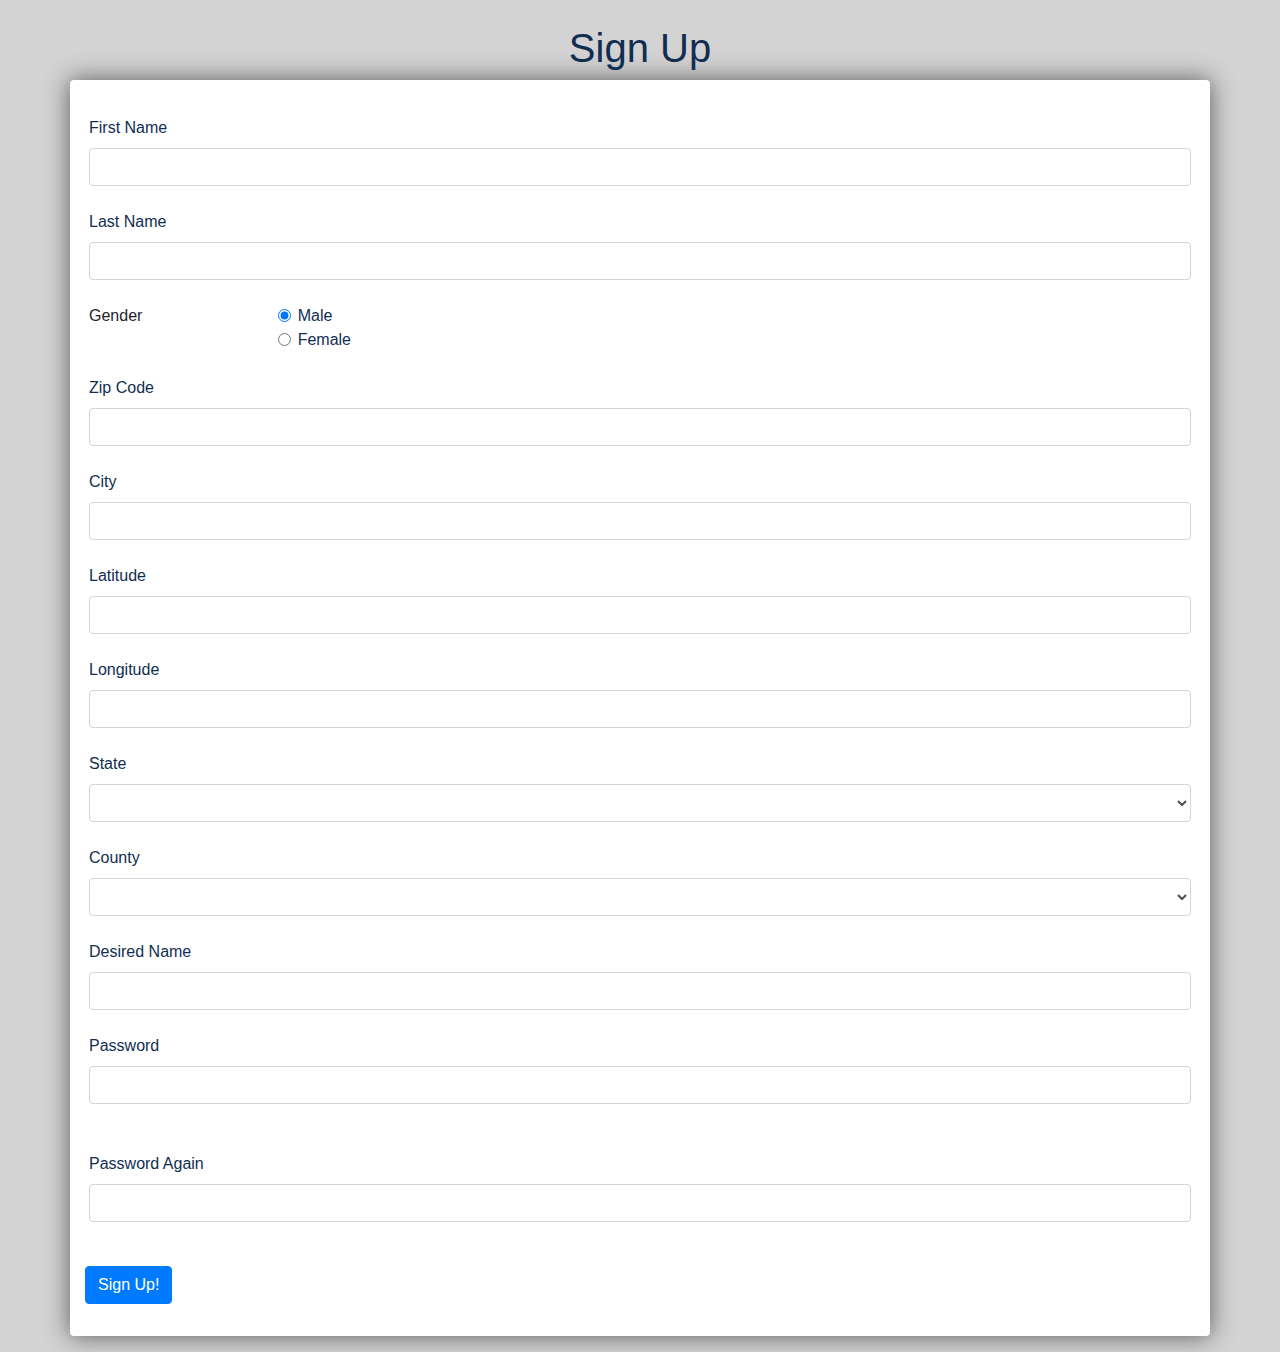
<file: index.html>
<!DOCTYPE html>
<html>

<head>
    <title>Sign Up Page</title>
    <script src="https://ajax.googleapis.com/ajax/libs/jquery/3.5.1/jquery.min.js"></script>
    <link rel="stylesheet" href="https://stackpath.bootstrapcdn.com/bootstrap/4.5.2/css/bootstrap.min.css" integrity="sha384-JcKb8q3iqJ61gNV9KGb8thSsNjpSL0n8PARn9HuZOnIxN0hoP+VmmDGMN5t9UJ0Z" crossorigin="anonymous">
    <link rel="stylesheet" href="css/styles.css" type="text/css" />
</head>

<body>
    <h1>Sign Up</h1>
    <form id="signupForm" action="welcome.html" class="container">
        <div class="form-group">
            <label for="fName">First Name</label>
            <input type="text" name="fName" class="form-control" />
        </div>
        <div class="form-group">
            <label for="lName">Last Name</label>
            <input type="text" name="lName" class="form-control" />
        </div>
        <fieldset class="form-group">
            <div class="row">
                <legend class="col-form-label col-sm-2 pt-0">Gender</legend>
                <div class="col-sm-10">
                    <div class="form-check">
                        <input class="form-check-input" type="radio" name="gender" value="m" id="genderMale" checked>
                        <label class="form-check-label" for="genderMale">
                    Male
                  </label>
                    </div>
                    <div class="form-check">
                        <input class="form-check-input" type="radio" name="gender" value="f" id="genderFemale">
                        <label class="form-check-label" for="genderFemale">
                    Female
                  </label>
                    </div>
                </div>
            </div>
        </fieldset>
        <div class="form-group">
            <label for="zip">Zip Code</label>
            <input type="text" id="zip" name="zip" class="form-control" />
            <span id="zipError"></span>
        </div>
        <div class="form-group">
            <label for="city">City</label>
            <span id="city" class="form-control"></span>
        </div>
        <div class="form-group">
            <label for="latitude">Latitude</label>
            <span id="latitude" class="form-control"></span>
        </div>
        <div class="form-group">
            <label for="longitude">Longitude</label>
            <span id="longitude" class="form-control"></span>
        </div>
        <div class="form-group">
            <label for="state">State</label>
            <select id="state" name="state" class="form-control"></select>
        </div>
        <div class="form-group">
            <label for="county">County</label>
            <select id="county" name="county" class="form-control"></select>
        </div>
        <div class="form-group">
            <label for="zip">Desired Name</label>
            <input type="text" id="username" name="username" class="form-control" />
            <span id="usernameError"></span>
        </div>
        <div class="form-group">
            <label for="password">Password</label>
            <input type="password" id="password" class="form-control">
            <span id="passwordError"></span><br/>
        </div>
        <div class="form-group">
            <label for="passwordAgain">Password Again</label>
            <input type="password" id="passwordAgain" class="form-control">
            <span id="passwordAgainError"></span><br/>
        </div>

        <button type="submit" class="btn btn-primary">Sign Up!</button>
    </form>
    <script>
        $(document).ready(function() {
            let usernameAvailable = false;
            
            // get state dropdown options
            async function getStateOptions() {
                let url = 'https://cst336.herokuapp.com/projects/api/state_abbrAPI.php';
                let response = await fetch(url);
                let data = await response.json();

                if (data) {
                    data.forEach(function(i) {
                        $("#state").append(`<option value=${i.usps}> ${i.state} </option>`);
                    });
                    
                    getCountyOptions();
                }
            }
            
            async function getCountyOptions() {
                let state = $("#state option:selected").val();
                
                console.log(state)
                let url = `https://cst336.herokuapp.com/projects/api/countyListAPI.php?state=${state}`
                let response = await fetch(url);
                let data = await response.json();

                if (data) {
                    $("#county").empty();
                    data.forEach(function(i) {
                        $("#county").append(`<option> ${i.county} </option>`);
                    });
                }
            }
        
            getStateOptions();
            
            getCountyOptions();

            $("#zip").on("change", async function() {
                let zipCode = $("#zip").val();
                let url = `https://cst336.herokuapp.com/projects/api/cityInfoAPI.php?zip=${zipCode}`;
                let response = await fetch(url);
                let data = await response.json();

                if (data) {
                    $("#city").html(data.city);
                    $("#latitude").html(data.latitude);
                    $("#longitude").html(data.longitude);
                }
                else {
                    $("#zipError").html("Zip code not found");
                    $("#zipError").css("color", "red");
                }
            });

            $("#state").on("change", getCountyOptions);

            $("#username").on("change", async function() {
                let username = $("#username").val();
                let url = `https://cst336.herokuapp.com/projects/api/usernamesAPI.php?username=${username}`
                let response = await fetch(url);
                let data = await response.json();

                if (data.available) {
                    $("#usernameError").html("Username available!");
                    $("#usernameError").css("color", "green");
                    usernameAvailable = true;
                }
                else {
                    $("#usernameError").html("Username not available!");
                    $("#usernameError").css("color", "red");
                    usernameAvailable = false;
                }
            });

            $("#signupForm").on("submit", function() {
                if (!isFormValid()) {
                    event.preventDefault();
                }
            });

            function isFormValid() {
                isValid = true;
                if (!usernameAvailable) {
                    isValid = false;
                }

                if ($("#username").val().length == 0) {
                    isValid = false;
                    $("#usernameError").html("Username is required");
                    $("#usernameError").css("color", "red");
                }

                if ($("#password").val() != $("#passwordAgain").val()) {
                    $("#passwordAgainError").html("Password mismatch!");
                    $("#passwordAgainError").css("color", "red");
                    isValid = false;
                }

                if ($("#password").val().length < 6) {
                    isValid = false;
                    $("#passwordError").html("Password must contain at least 6 characters.");
                    $("#passwordError").css("color", "red");
                }

                return isValid;
            }
        });
    </script>
</body>

</html>
</file>
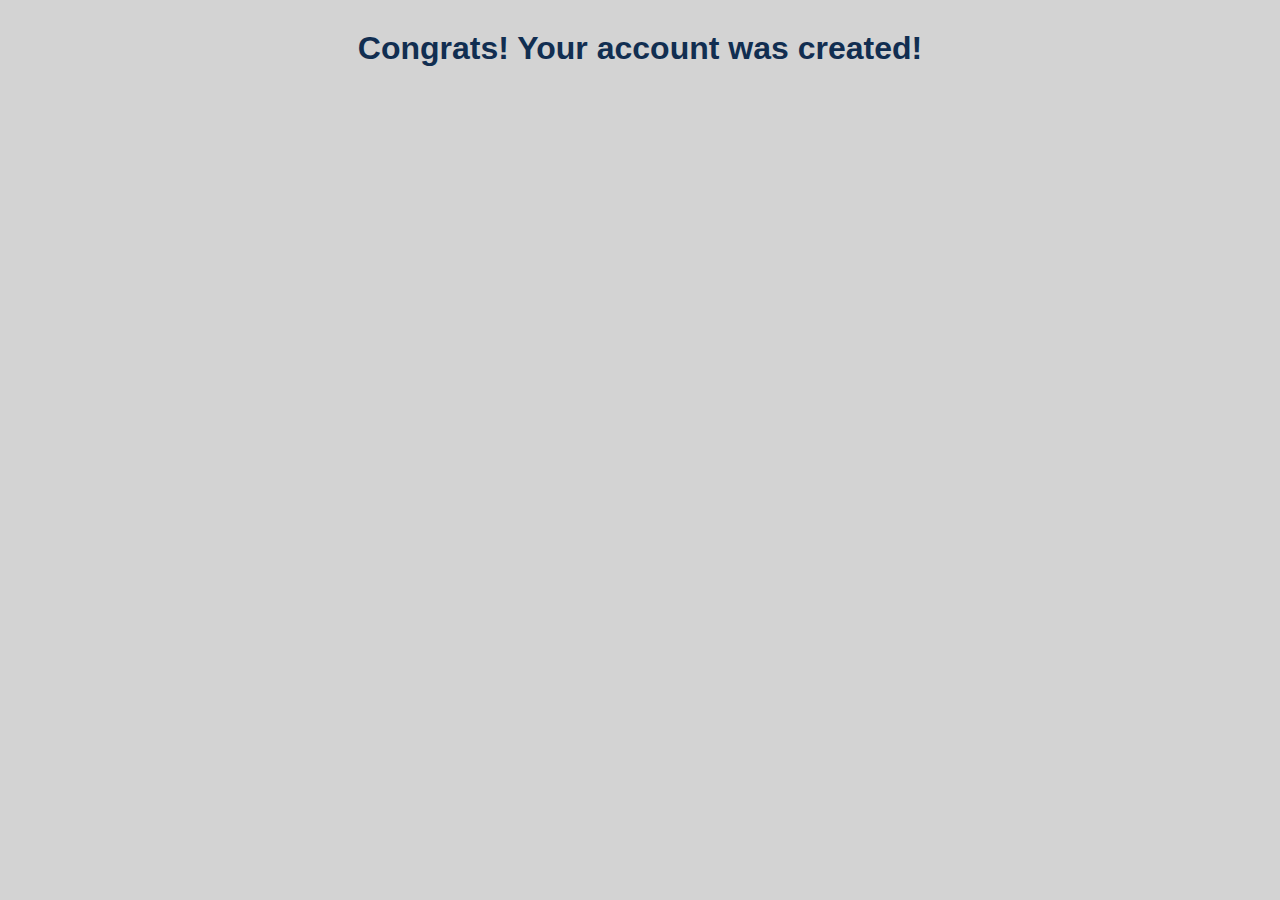
<file: welcome.html>
<!DOCTYPE html>
<html>
    <head>
        <title>Welcome</title>
        <link rel="stylesheet" href="css/styles.css" type="text/css" />
    </head>
    <body>
        <h1>Congrats! Your account was created!</h1>
    </body>
</html>
</file>
<file: css/styles.css>
body {
    background-color: lightgray;
}

h1 {
    text-align: center;
    color: #112e51; /* CSUMB blue */
    font-family: sans-serif;
    margin-top: 2rem;
    line-height: 2rem;
    
}

form {
    background-color: white;
    width: 90%;
    margin: 1rem auto;
    padding: 2rem;
    box-shadow: 0px 0px 25px 0px rgba(50, 50, 50, 0.75);
    border-radius: 4px;
}

label {
    color: #112e51; /* CSUMB blue */
    font-family: Arial, Helvetica, sans-serif;
}

.form-group {
    padding: .25rem;
}

@media (min-width: 768px) {
  form {
    width: 60%;
  }
}
</file>
